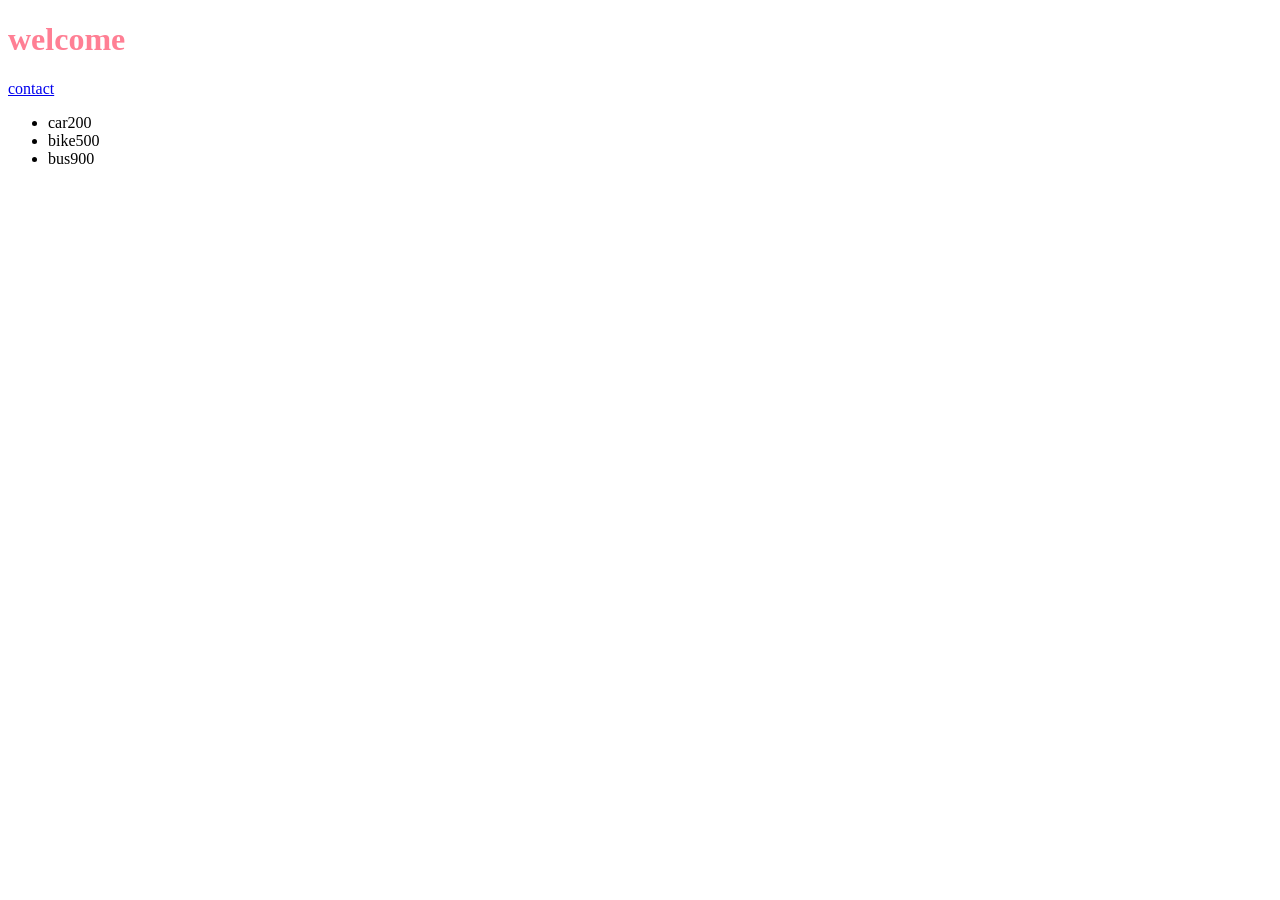
<file: index.html>
<!DOCTYPE html>
<html lang="en">
<head>
    <meta charset="UTF-8">
    <meta name="viewport" content="width=>, initial-scale=1.0">
    <title>Document</title>
    <link rel="stylesheet" href="style.css">

</head>
<body>
    <h1>welcome</h1>
    <a href="contact.html">contact</a>
    <ul>
        <li>car200</li>
        <li>bike500</li>
        <li>bus900</li>
    </ul>
</body>
</html>
</file>
<file: style.css>
h1{
    color: rgb(255, 127, 148);
}
</file>
